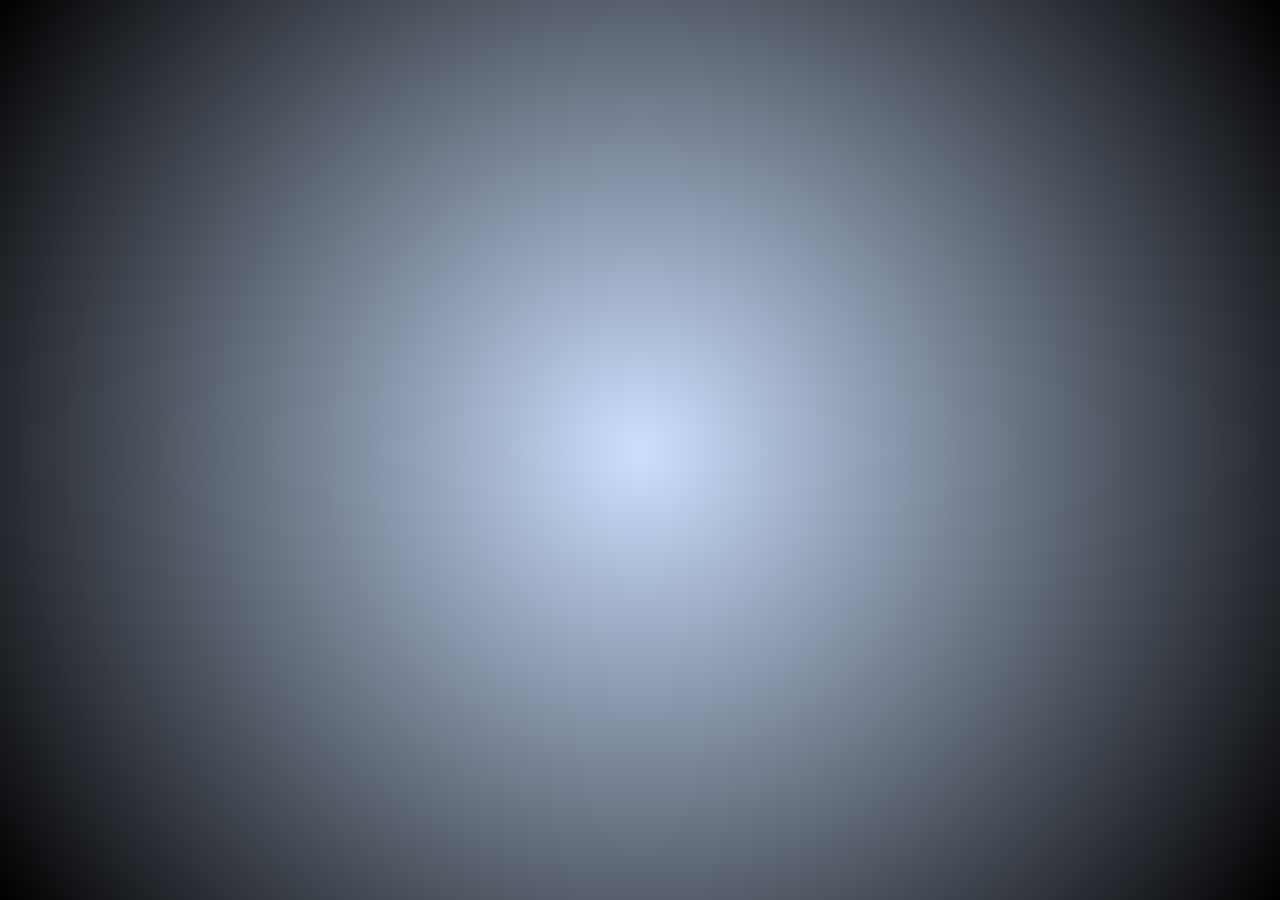
<file: captain.html>
<!DOCTYPE html>
<html>
<head>
<title>Captain America</title>

<style>
body {
    margin:0;
    background: linear-gradient(black, #001f3f);
    color:white;
    font-family:Arial;
    overflow:hidden;
}

/* Animation background */
body::before {
    content:"";
    position:absolute;
    width:100%;
    height:100%;
    background: radial-gradient(circle, rgba(0,100,255,0.2), black);
    animation: glow 5s infinite alternate;
}

@keyframes glow {
    from { opacity:0.3; }
    to { opacity:0.8; }
}

.container {
    display:flex;
    height:100vh;
    align-items:center;
    padding:20px;
}

.left {
    width:50%;
}

.left img {
    width:90%;
    border-radius:20px;
    box-shadow: 0 0 30px blue;
    transition:0.5s;
}

.left img:hover {
    transform: scale…
</file>
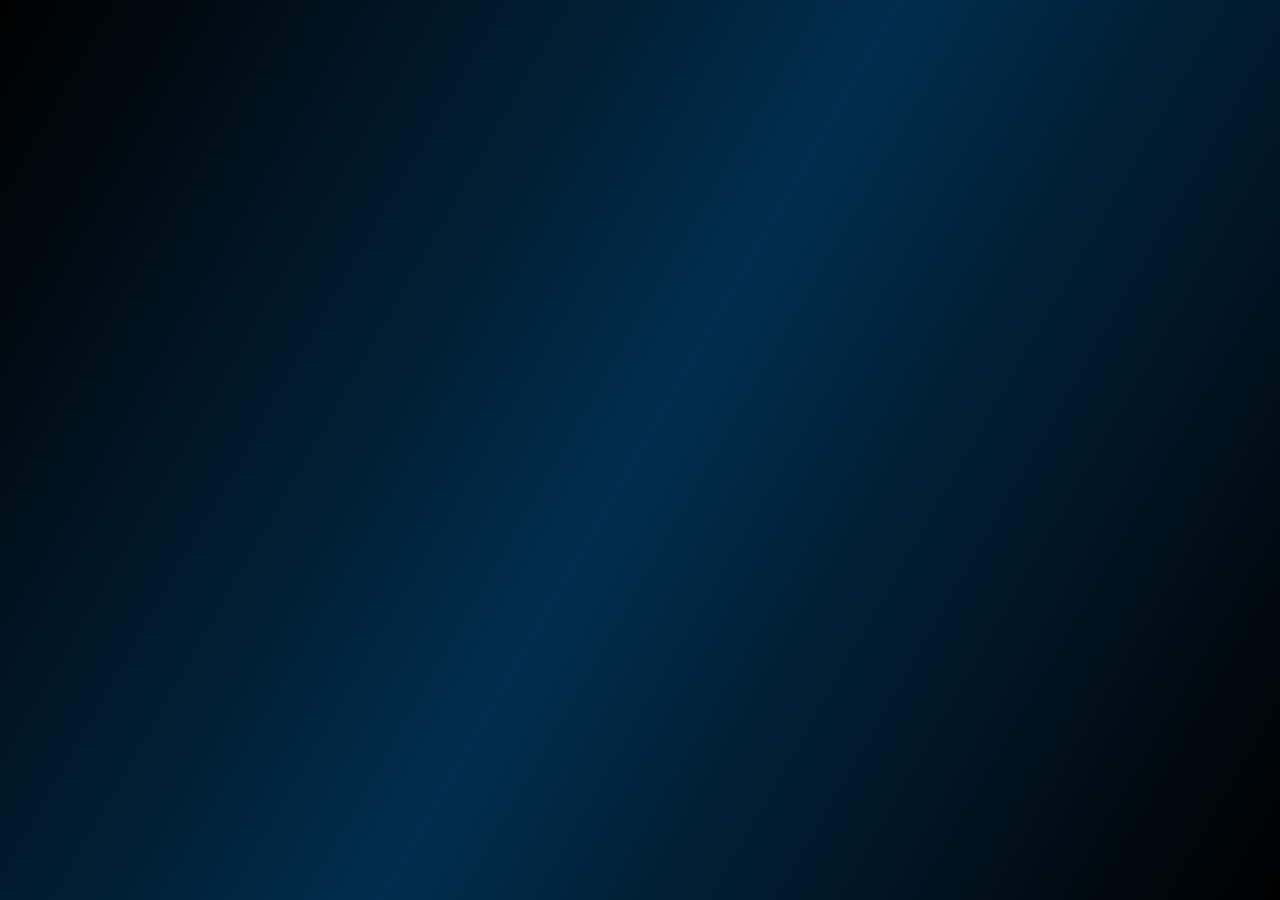
<file: thor.html>
<!DOCTYPE html>
<html>
<head>
<title>Thor</title>

<style>
body {
    margin:0;
    background: black;
    color:white;
    font-family:Arial;
    overflow:hidden;
}

/* Lightning effect */
body::before {
    content:"";
    position:absolute;
    width:100%;
    height:100%;
    background: linear-gradient(120deg, transparent, rgba(0,150,255,0.3), transparent);
    animation: lightning 2s infinite;
}

@keyframes lightning {
    0% { opacity:0; }
    50% { opacity:1; }
    100% { opacity:0; }
}

.container {
    display:flex;
    height:100vh;
    align-items:center;
    padding:20px;
}

.left {
    width:50%;
}

.left img {
    width:90%;
    border-radius:20px;
    box-shadow: 0 0 40px cyan;
    transition:0.5s;
}

.left img:hover {
    transform: scale(1.…
</file>
